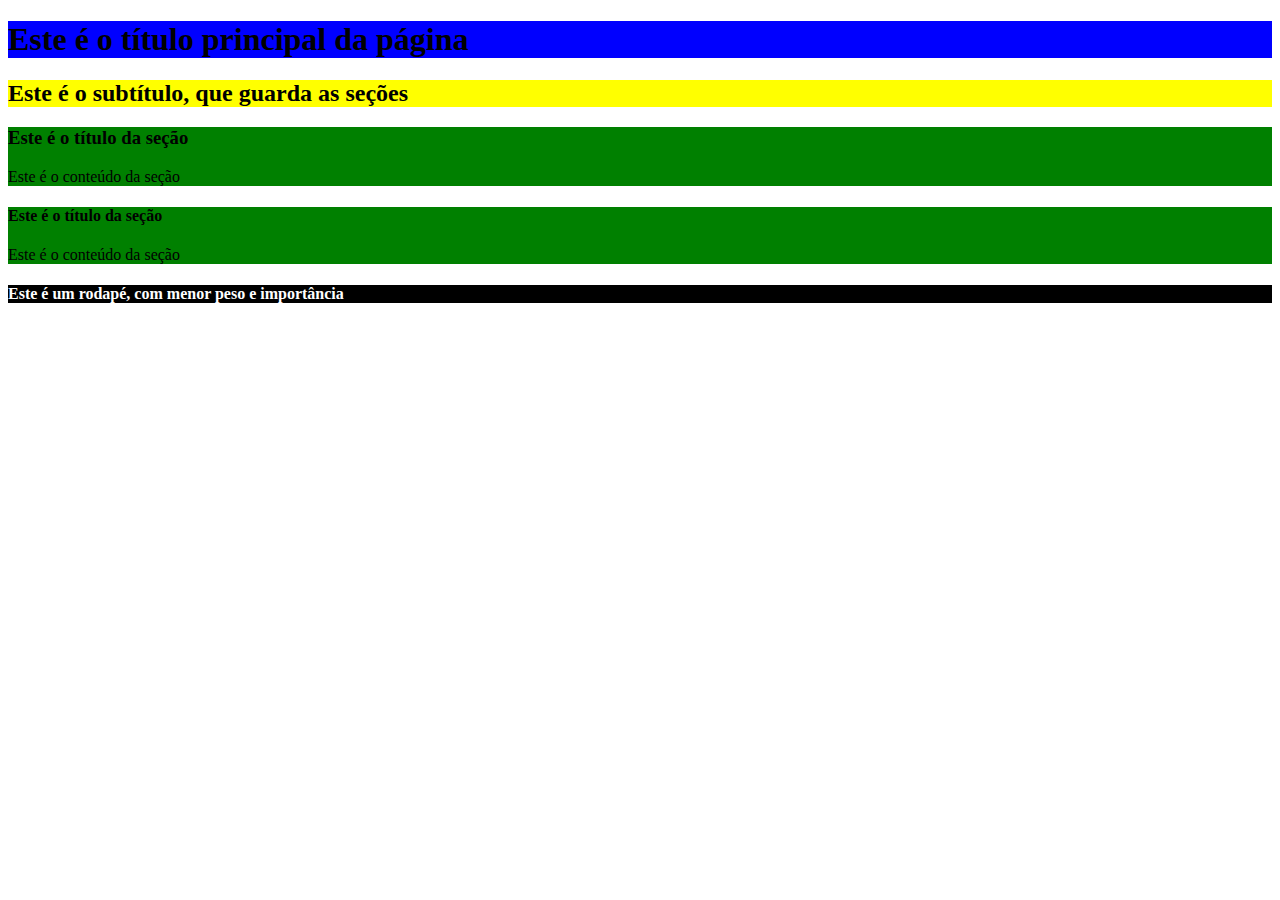
<file: exercicio1/index.html>
<!DOCTYPE html>
<html>

<head>
   <meta charset="utf-8" />
   <meta name="viewport" content="width=device-width, initial-scale=1.0" />
   <title>CSS I - Prática Guiada 1</title>
   <link rel="stylesheet" href="style.css">
</head>

<body>

   <header>
      <h1 id="titulo-importante">Este é o título principal da página</h1>
   </header>
   <main>
      <h2 class="sub-titulo">Este é o subtítulo, que guarda as seções</h2>
      <section class="titulo-secao">
         <h3>Este é o título da seção</h3>
         <p class="texto-generico">Este é o conteúdo da seção</p>
      </section>
      <section class="titulo-secao">
         <h4 >Este é o título da seção</h4>
         <span class="texto-generico">Este é o conteúdo da seção</span>
      </section>
   </main>
   <footer>
      <h4 class="titulo-pouco-importante">
         Este é um rodapé, com menor peso e importância
      </h4>
   </footer>
</body>

</html>
</file>
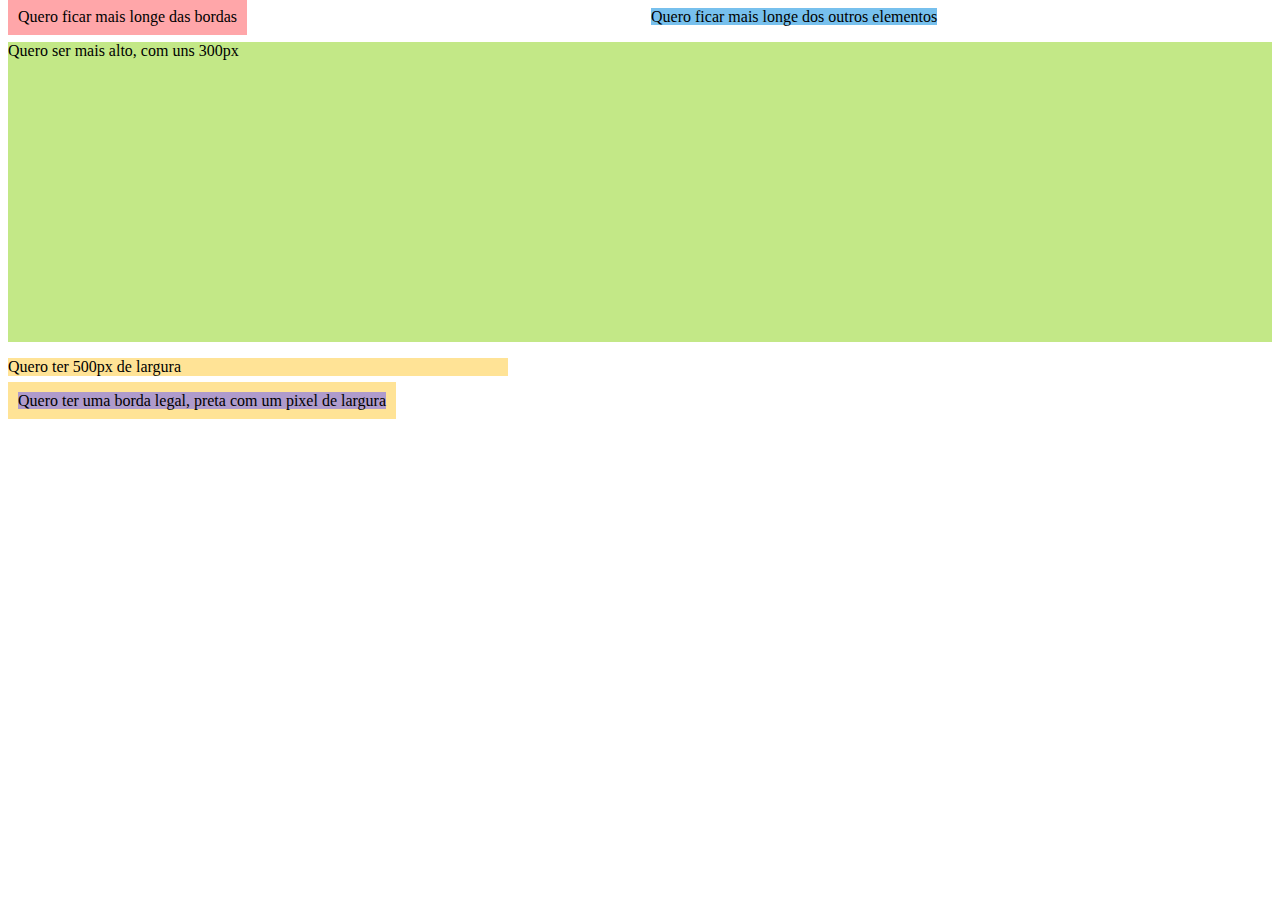
<file: exercicio2/index.html>
<!DOCTYPE html>
<html>

<head>
   <meta charset="utf-8" />
   <meta name="viewport" content="width=device-width, initial-scale=1.0" />
   <title> CSS I - Prática Guiada 2</title>
   <link rel="stylesheet" href="style.css">
</head>

<body>
   <span class="longe-bordas">Quero ficar mais longe das bordas</span>

   <span class="afastado">Quero ficar mais longe dos outros elementos</span>

   <p class="alto">Quero ser mais alto, com uns 300px</p>

   <p class="largo">Quero ter 500px de largura</p>

   <span class="bordado">Quero ter uma borda legal, preta com um pixel de largura</span>

   <span class="sumido">Quero ficar invisível!</span>  
</body>

</html>
</file>
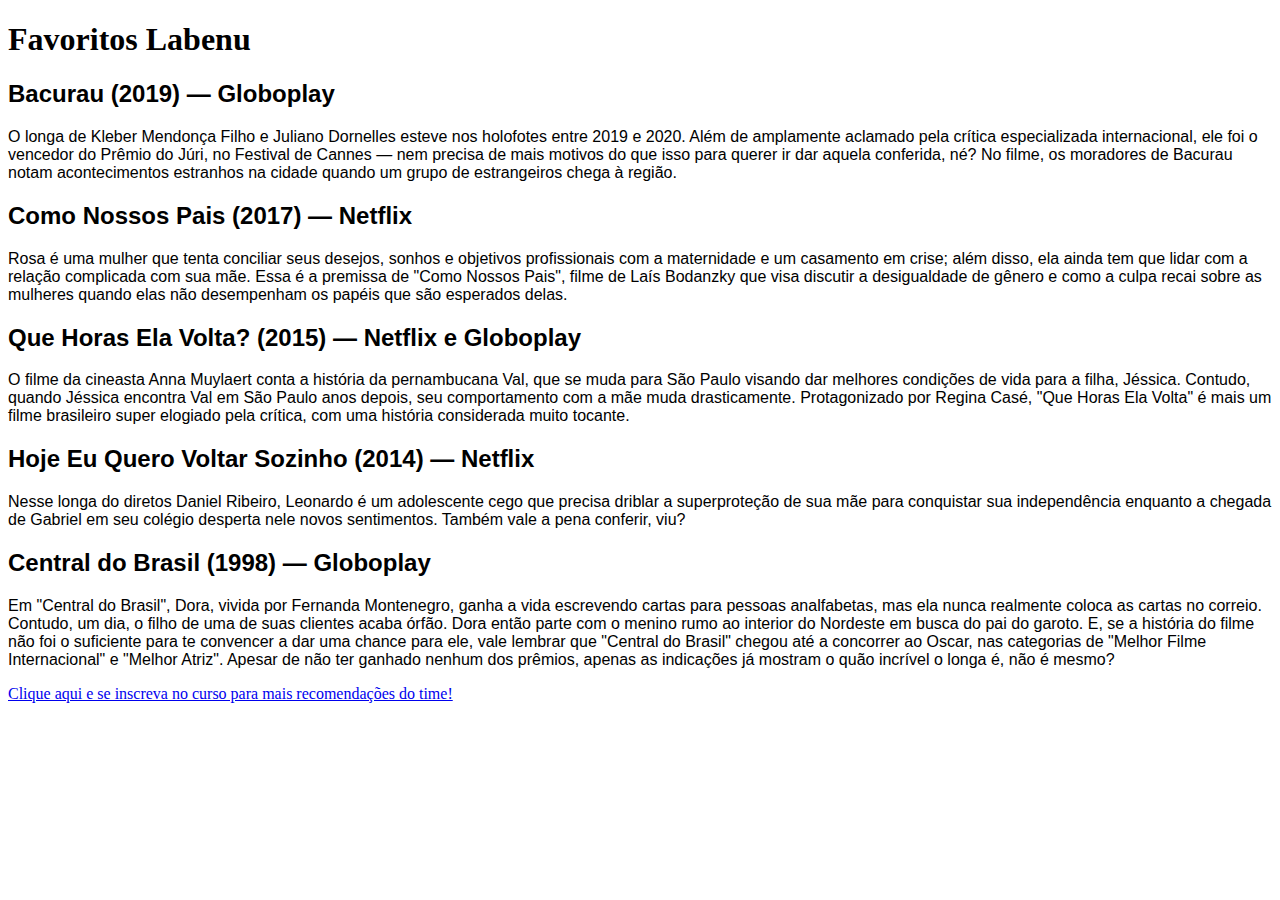
<file: fixacao/index.html>
<!DOCTYPE html>
<html lang="en">

<head>
    <meta charset="UTF-8">
    <meta http-equiv="X-UA-Compatible" content="IE=edge">
    <meta name="viewport" content="width=device-width, initial-scale=1.0">
    <title>Fixação</title>
    <link rel="stylesheet" href="style.css">
</head>

<body>
    <header>
        <h1>Favoritos Labenu</h1>
    </header>
    <main>
        <article>
            <h2>Bacurau (2019) — Globoplay</h2>
            <p>O longa de Kleber Mendonça Filho e Juliano Dornelles esteve nos holofotes entre 2019 e 2020. Além de
                amplamente aclamado pela crítica especializada internacional, ele foi o <span class="destaque">vencedor
                    do Prêmio do Júri, no Festival de Cannes</span> — nem precisa de mais motivos do que isso para
                querer ir dar aquela conferida, né?

                No filme, os moradores de Bacurau notam acontecimentos estranhos na cidade quando um grupo de
                estrangeiros chega à região. </p>
        </article>
        <article>
            <h2>Como Nossos Pais (2017) — Netflix</h2>
            <p>Rosa é uma mulher que <span class="destaque">tenta conciliar seus desejos, sonhos e objetivos
                 profissionais com a maternidade e um casamento em crise</span>; além disso, ela ainda tem que lidar
                com a relação complicada com sua mãe. Essa é a premissa de "Como Nossos Pais", filme de Laís Bodanzky
                que visa discutir a desigualdade de gênero e como a culpa recai sobre as mulheres quando elas não
                desempenham os papéis que são esperados delas.

            </p>
        </article>
        <article>
            <h2>Que Horas Ela Volta? (2015) — Netflix e Globoplay</h2>
            <p>O filme da cineasta Anna Muylaert conta a história da pernambucana Val, que se muda para São Paulo
                visando dar melhores condições de vida para a filha, Jéssica. Contudo, quando Jéssica encontra Val em
                São Paulo anos depois, seu comportamento com a mãe muda drasticamente. Protagonizado por Regina Casé,
                "Que Horas Ela Volta" é mais um filme brasileiro super elogiado pela crítica, com uma <span class="destaque">história considerada muito tocante.</span></p>
        </article>
        <article>
            <h2>Hoje Eu Quero Voltar Sozinho (2014) — Netflix
            </h2>
            <p>Nesse longa do diretos Daniel Ribeiro, Leonardo é um adolescente cego que precisa <span
                    class="destaque">driblar a superproteção de sua mãe para conquistar sua independência</span>
                enquanto a chegada de Gabriel em seu colégio desperta nele novos sentimentos. Também vale a pena
                conferir, viu?</p>
        </article>
        <article>
            <h2>Central do Brasil (1998) — Globoplay</h2>
            <p>Em "Central do Brasil", Dora, vivida por Fernanda Montenegro, ganha a vida escrevendo cartas para pessoas
                analfabetas, mas ela nunca realmente coloca as cartas no correio. Contudo, um dia, o filho de uma de
                suas clientes acaba órfão. Dora então parte com o menino rumo ao interior do Nordeste em busca do pai do
                garoto.

                E, se a história do filme não foi o suficiente para te convencer a dar uma chance para ele, vale lembrar
                que "Central do Brasil" chegou até a concorrer ao Oscar, nas categorias de "Melhor Filme Internacional"
                e "Melhor Atriz". Apesar de não ter ganhado nenhum dos prêmios, apenas <span class="destaque">as
                    indicações já mostram o quão incrível o longa</span> é, não é mesmo?

            </p>
        </article>
    </main>
    <footer>
        <p><a href="https://www.labenu.com.br/" target="_blank">Clique aqui e se inscreva no curso para mais recomendações do time!</a></p>
    </footer>

</body>

</html>
</file>
<file: exercicio1/style.css>
#titulo-importante{
background-color:blue;
  
}

.sub-titulo{

background-color: yellow;

}

.titulo-secao{

background-color:green;

}

.titulo-pouco-importante{

background-color:black;
color: white;
font-weight: bold;


}
</file>
<file: exercicio2/style.css>
.longe-bordas{
    background-color: #FFA6A9;
    padding:10px;

  }
  
  .afastado{
    background-color: #77C0ED;
    margin-left: 400px;
  }
  .alto{
    background-color: #C3E887;
    height: 300px;
  }
  
  .largo{
  background-color: #FFE396;
  width: 500px;
  
  }
  
  .bordado{
    background-color: #AF9BCC;
    border: #FFE396 solid 10px;
  }
  
  .sumido{
   color:white ;

  }
</file>
<file: fixacao/style.css>
main {
    font-family: helvetica;
}
</file>
